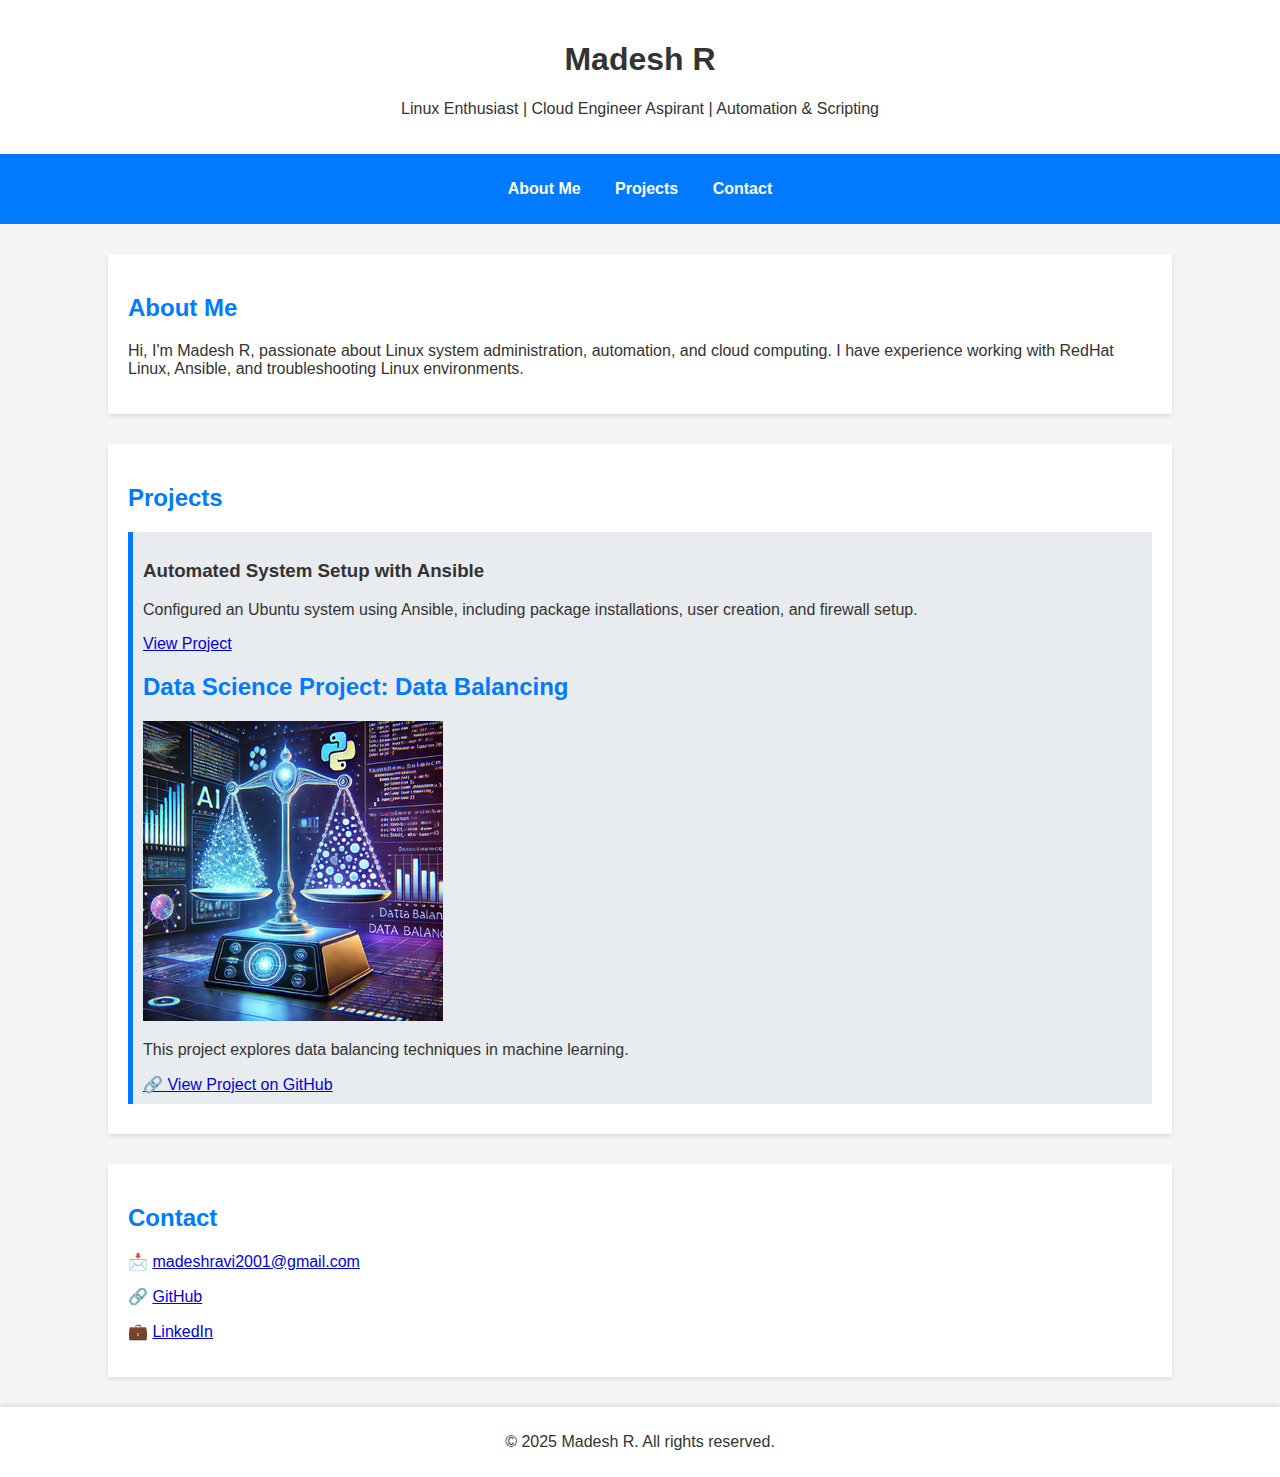
<file: index.html>
<!DOCTYPE html>
<html lang="en">
<head>
    <meta charset="UTF-8">
    <meta name="viewport" content="width=device-width, initial-scale=1.0">
    <title>Madesh R - Linux Enthusiast</title>
    <link rel="stylesheet" href="styles.css">
</head>
<body>

    <header>
        <h1>Madesh R</h1>
        <p>Linux Enthusiast | Cloud Engineer Aspirant | Automation & Scripting</p>
    </header>

    <nav>
        <ul>
            <li><a href="#about">About Me</a></li>
            <li><a href="#projects">Projects</a></li>
            <li><a href="#contact">Contact</a></li>
        </ul>
    </nav>

    <section id="about">
        <h2>About Me</h2>
        <p>Hi, I'm Madesh R, passionate about Linux system administration, automation, and cloud computing. I have experience working with RedHat Linux, Ansible, and troubleshooting Linux environments.</p>
    </section>

    <section id="projects">
        <h2>Projects</h2>
        <div class="project">
            <h3>Automated System Setup with Ansible</h3>
            <p>Configured an Ubuntu system using Ansible, including package installations, user creation, and firewall setup.</p>
            <a href="https://github.com/MADESH-R/ansible-system-setup" target="_blank">View Project</a>
            <h2>Data Science Project: Data Balancing</h2> <img src="assets/A_futuristic_small.png" alt="Data Balancing Project">
            <p>This project explores data balancing techniques in machine learning.</p>
            <a href="https://github.com/MADESH-R/data-science-project" target="_blank">🔗 View Project on GitHub</a>
       </div>
    </section>

    <section id="contact">
        <h2>Contact</h2>
        <p>📩 <a href="mailto:madeshravi2001@gmail.com">madeshravi2001@gmail.com</a></p>
        <p>🔗 <a href="https://github.com/MADESH-R" target="_blank">GitHub</a></p>
        <p>💼 <a href="https://www.linkedin.com/in/madesh-r-60b810234/" target="_blank">LinkedIn</a></p>
    </section>

    <footer>
        <p>&copy; 2025 Madesh R. All rights reserved.</p>
    </footer>

</body>
</html>
</file>
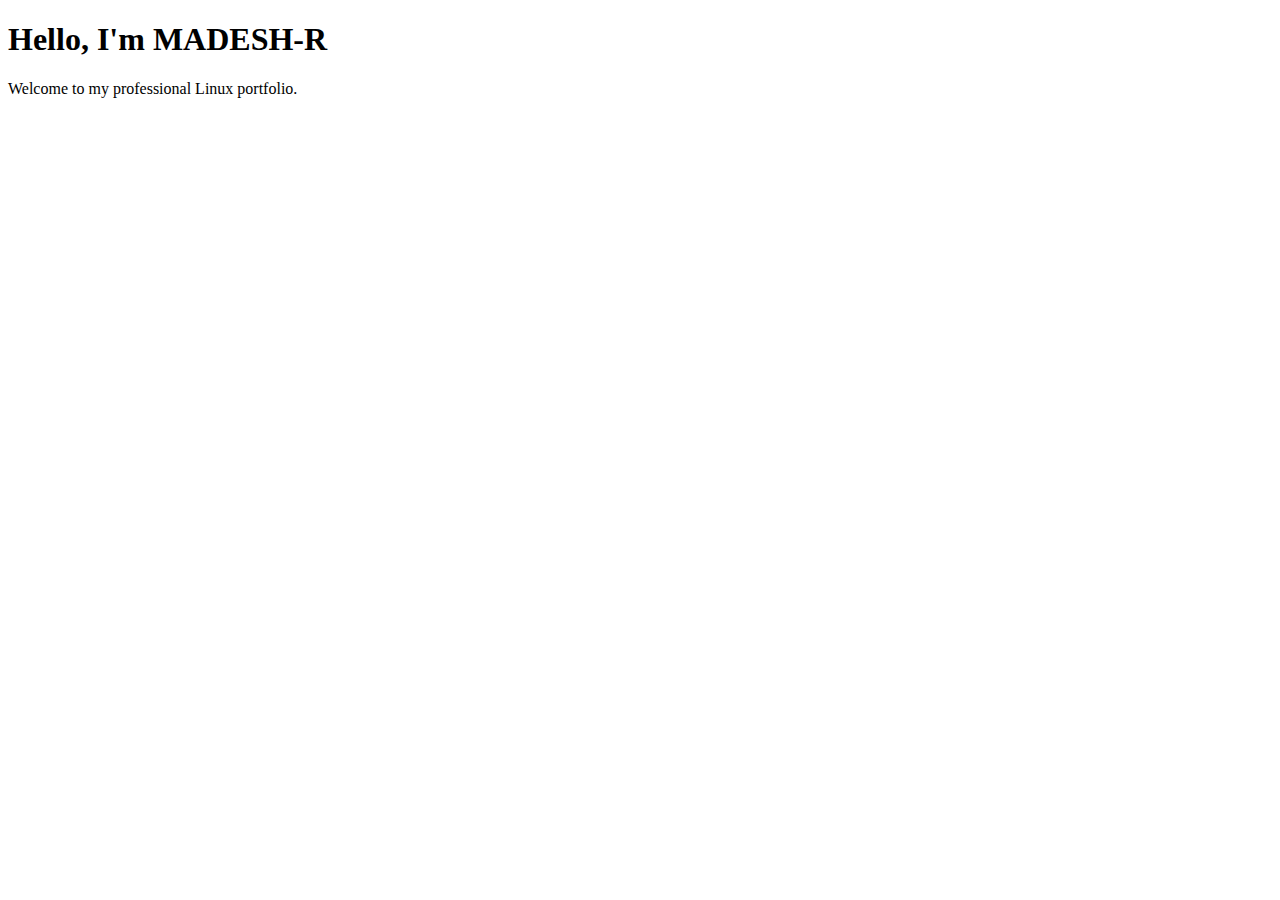
<file: Linux.html>
<!DOCTYPE html>
<html lang="en">
<head>
    <meta charset="UTF-8">
    <meta name="viewport" content="width=device-width, initial-scale=1.0">
    <title>Welcome to My Portfolio</title>
</head>
<body>
    <h1>Hello, I'm MADESH-R</h1>
    <p>Welcome to my professional Linux portfolio.</p>
</body>
</html>
</file>
<file: styles.css>
body {
    font-family: Arial, sans-serif;
    margin: 0;
    padding: 0;
    background-color: #f5f5f5;
    color: #333;
}

header {
    text-align: center;
    padding: 20px;
    background-color: #ffffff;
    box-shadow: 0px 4px 6px rgba(0, 0, 0, 0.1);
}

nav {
    text-align: center;
    padding: 10px;
    background-color: #007bff;
}

nav ul {
    list-style: none;
    padding: 0;
}

nav ul li {
    display: inline;
    margin: 0 15px;
}

nav ul li a {
    color: #fff;
    text-decoration: none;
    font-weight: bold;
}

section {
    width: 80%;
    margin: 30px auto;
    padding: 20px;
    background-color: white;
    box-shadow: 0px 2px 5px rgba(0, 0, 0, 0.1);
}

h2 {
    color: #007bff;
}

.project {
    background: #e9ecef;
    padding: 10px;
    margin: 10px 0;
    border-left: 5px solid #007bff;
}

footer {
    text-align: center;
    padding: 10px;
    background-color: #ffffff;
    box-shadow: 0px -2px 6px rgba(0, 0, 0, 0.1);
}
</file>
